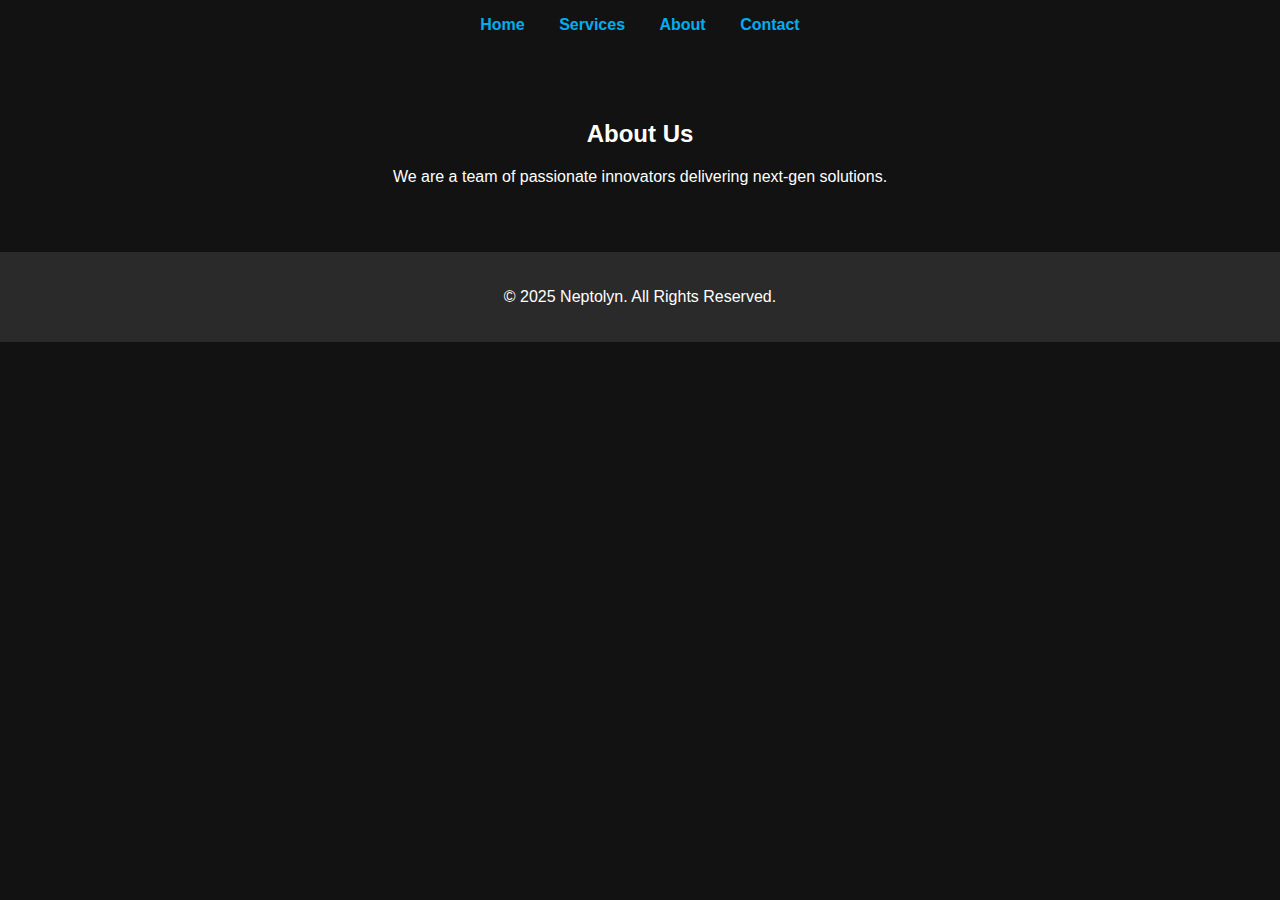
<file: about.html>
<!DOCTYPE html>
<html lang="en">
<head>
    <meta charset="UTF-8">
    <meta name="viewport" content="width=device-width, initial-scale=1.0">
    <title>Neptolyn - About Us</title>
    <link rel="stylesheet" href="styles.css">
</head>
<body>
    <header>
        <nav>
            <ul>
                <li><a href="home.html">Home</a></li>
                <li><a href="services.html">Services</a></li>
                <li><a href="about.html">About</a></li>
                <li><a href="contact.html">Contact</a></li>
            </ul>
        </nav>
    </header>

    <section class="fade-in">
        <h2>About Us</h2>
        <p>We are a team of passionate innovators delivering next-gen solutions.</p>
    </section>

    <footer>
        <p>&copy; 2025 Neptolyn. All Rights Reserved.</p>
    </footer>
</body>
</html>
</file>
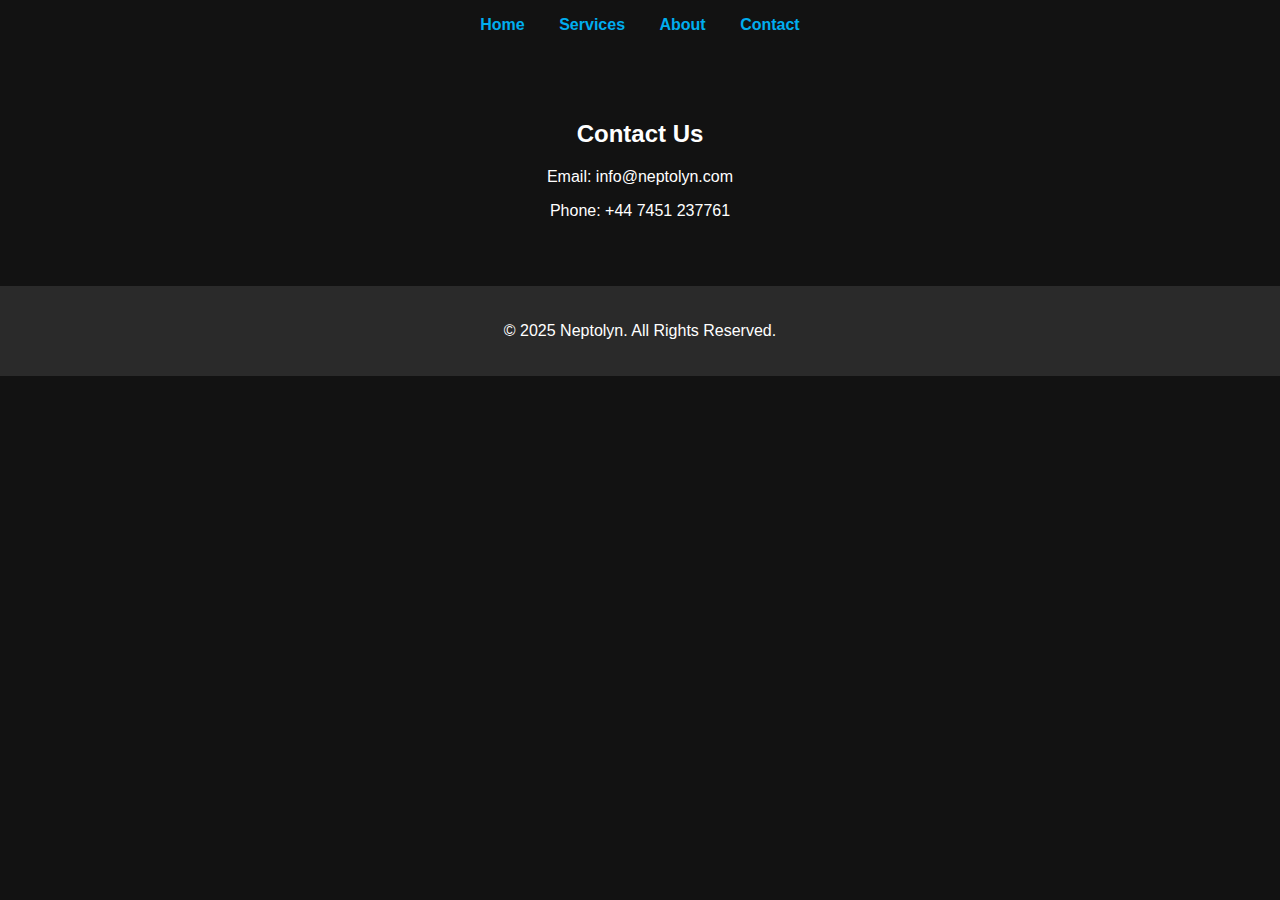
<file: contact.html>
<!DOCTYPE html>
<html lang="en">
<head>
    <meta charset="UTF-8">
    <meta name="viewport" content="width=device-width, initial-scale=1.0">
    <title>Neptolyn - Contact</title>
    <link rel="stylesheet" href="styles.css">
</head>
<body>
    <header>
        <nav>
            <ul>
                <li><a href="home.html">Home</a></li>
                <li><a href="services.html">Services</a></li>
                <li><a href="about.html">About</a></li>
                <li><a href="contact.html">Contact</a></li>
            </ul>
        </nav>
    </header>

    <section class="fade-in">
        <h2>Contact Us</h2>
        <p>Email: info@neptolyn.com</p>
        <p>Phone: +44 7451 237761</p>
    </section>

    <footer>
        <p>&copy; 2025 Neptolyn. All Rights Reserved.</p>
    </footer>
</body>
</html>
</file>
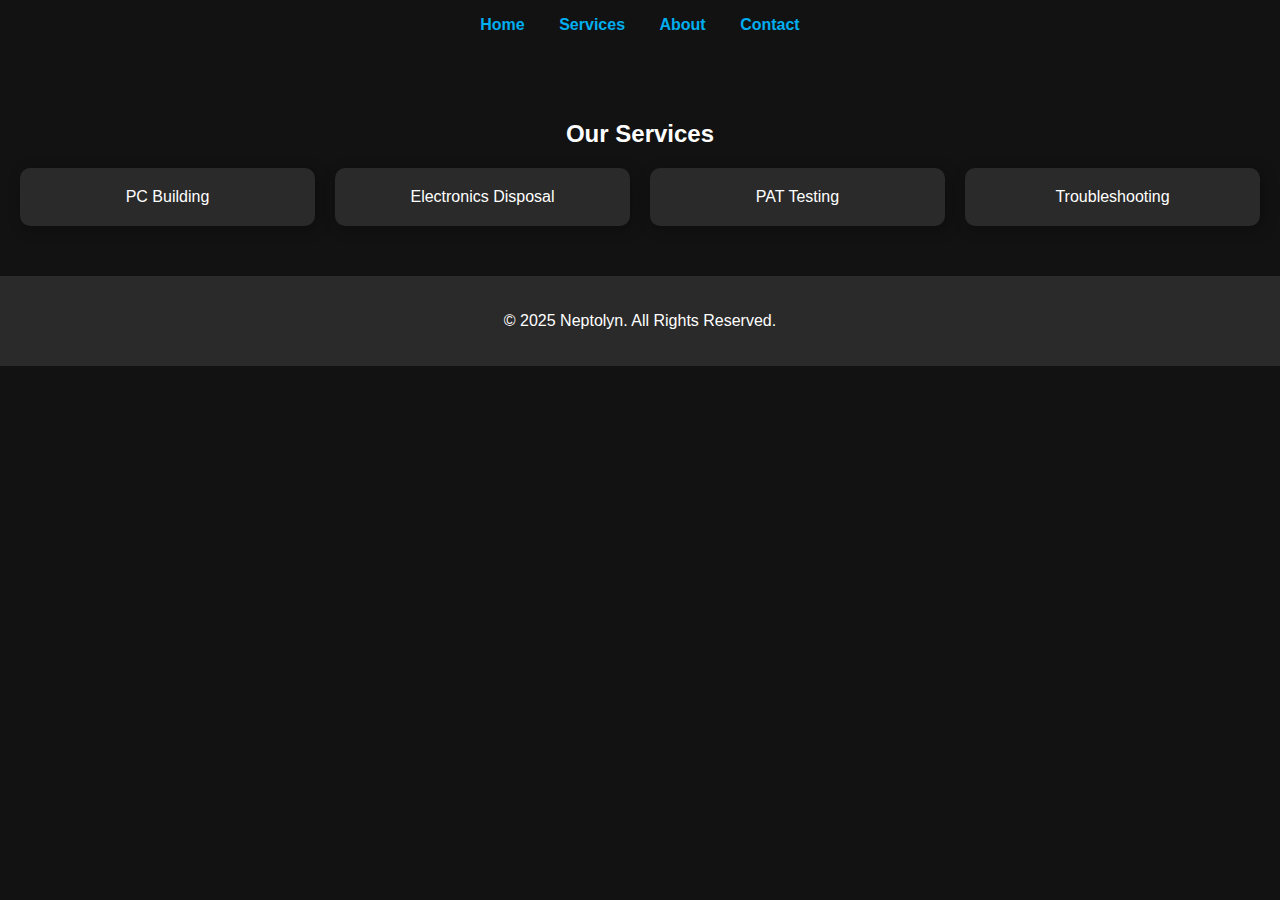
<file: services.html>
<!DOCTYPE html>
<html lang="en">
<head>
    <meta charset="UTF-8">
    <meta name="viewport" content="width=device-width, initial-scale=1.0">
    <title>Neptolyn - Services</title>
    <link rel="stylesheet" href="styles.css">
</head>
<body>
    <header>
        <nav>
            <ul>
                <li><a href="home.html">Home</a></li>
                <li><a href="services.html">Services</a></li>
                <li><a href="about.html">About</a></li>
                <li><a href="contact.html">Contact</a></li>
            </ul>
        </nav>
    </header>

    <section class="fade-in">
        <h2>Our Services</h2>
        <div class="service-grid">
            <div class="service-card">PC Building</div>
            <div class="service-card">Electronics Disposal</div>
            <div class="service-card">PAT Testing</div>
            <div class="service-card">Troubleshooting</div>
        </div>
    </section>

    <footer>
        <p>&copy; 2025 Neptolyn. All Rights Reserved.</p>
    </footer>
</body>
</html>
</file>
<file: styles.css>
/* Dark Theme Colors */
:root {
    --primary-color: #000000;
    --accent-color: #00AEEF;
    --background-color: #121212;
    --text-color: #ffffff;
    --card-background: rgba(255, 255, 255, 0.1);
}

/* Base Styles */
body {
    background-color: var(--background-color);
    color: var(--text-color);
    font-family: 'Poppins', sans-serif;
    margin: 0;
    padding: 0;
    text-align: center;
}

/* Network Background */
.network-background {
    position: fixed;
    top: 0;
    left: 0;
    width: 100%;
    height: 100vh;
    background: url('network-pattern.png') no-repeat center center fixed;
    background-size: cover;
    opacity: 0.15;
    pointer-events: none;
}

/* Logo */
.logo img {
    width: 120px;
    height: auto;
    margin: 20px 0;
    filter: brightness(1.5);
}

/* Navigation Styles */
nav ul {
    list-style-type: none;
    padding: 0;
}

nav ul li {
    display: inline;
    margin: 0 15px;
}

nav ul li a {
    color: var(--accent-color);
    text-decoration: none;
    font-weight: bold;
}

/* Sections */
section {
    padding: 50px 20px;
}

/* Service Grid */
.service-grid {
    display: grid;
    grid-template-columns: repeat(auto-fit, minmax(250px, 1fr));
    gap: 20px;
    justify-content: center;
    align-items: center;
}

.service-card {
    background: var(--card-background);
    padding: 20px;
    border-radius: 10px;
    box-shadow: 3px 3px 15px rgba(0, 0, 0, 0.3);
    transition: transform 0.3s, background 0.3s;
}

.service-card:hover {
    transform: translateY(-5px);
    background: var(--accent-color);
}

/* Contact Info Styling */
.contact-info {
    display: flex;
    flex-direction: column;
    align-items: center;
    gap: 15px; /* Added spacing between email and phone */
    font-size: 1.2rem;
    margin-bottom: 20px;
}

.contact-info div {
    display: flex;
    align-items: center;
    gap: 10px;
}

.contact-info i {
    color: var(--accent-color);
    font-size: 1.5rem;
}

/* Social Media */
.social-grid {
    display: flex;
    justify-content: center;
    gap: 20px;
    margin-top: 20px;
}

.social-card {
    display: flex;
    align-items: center;
    justify-content: center;
    gap: 8px;
    background: var(--card-background);
    padding: 10px 20px;
    border-radius: 8px;
    text-decoration: none;
    color: var(--text-color);
    font-size: 1rem;
    transition: transform 0.3s;
}

.social-card:hover {
    transform: scale(1.1);
    background: var(--accent-color);
}

.social-card i {
    font-size: 1.5rem;
}

/* Footer */
footer {
    padding: 20px;
    background-color: var(--card-background);
    margin-top: auto;
}
</file>
